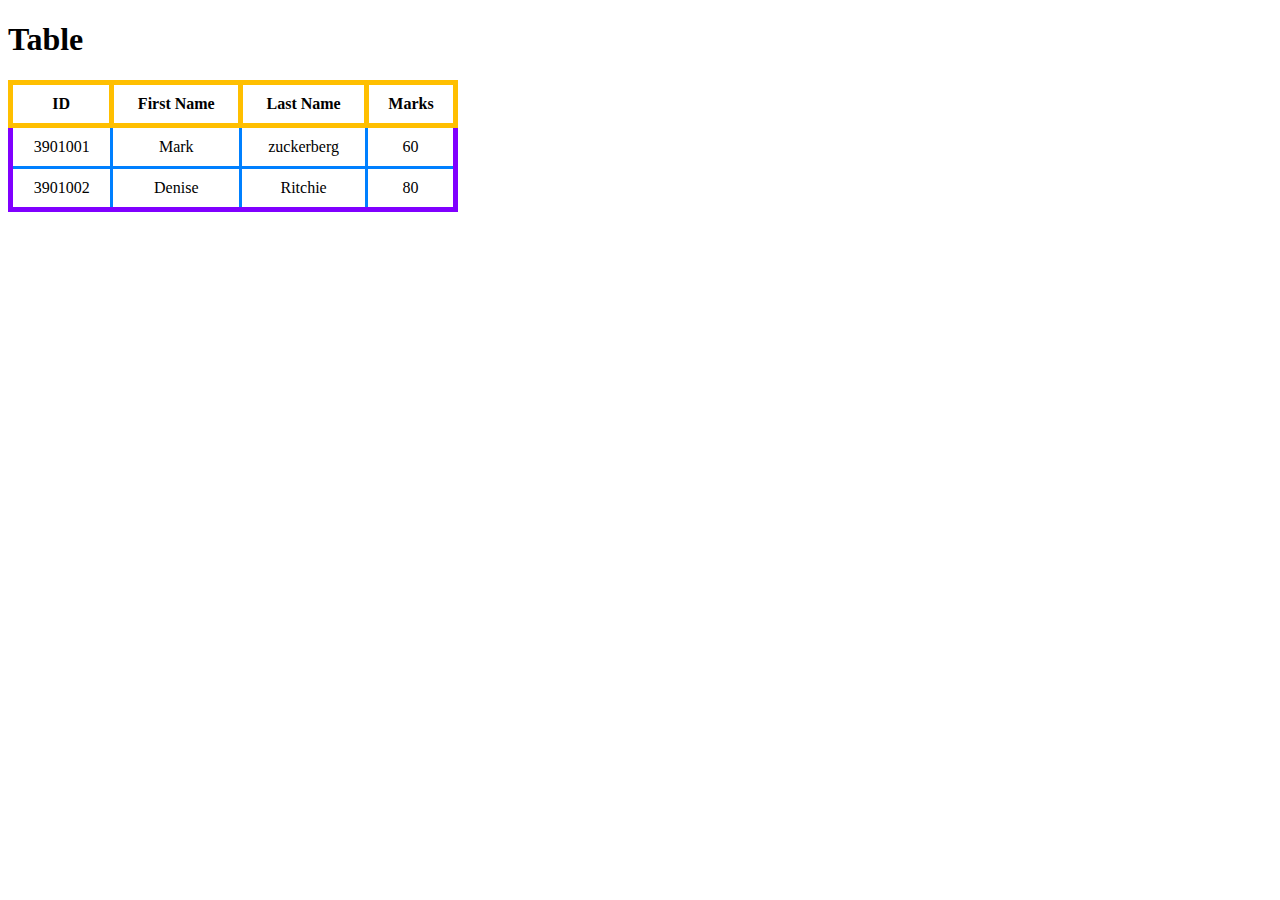
<file: index.html>
<!DOCTYPE html>
<html lang="en">
    <head>
        <meta charset="UTF-8">
        <title>HTML Table</title>
        <link rel="stylesheet" href="style.css">
    </head>
    <body>
        <h1>Table</h1>
        <table style="width:450px">
             <tr>
                <th>ID</th>
                <th>First Name</th>
                <th>Last Name</th>
                <th>Marks</th>
             </tr>
             <tr>
                <td>3901001</td>
                <td>Mark</td>
                <td>zuckerberg</td>
                <td>60</td>
             </tr>
            <tr>
                <td>3901002</td>
                <td>Denise</td>
                <td>Ritchie</td>
                <td>80</td>
            </tr>
        </table>
    </body>
</html>
</file>
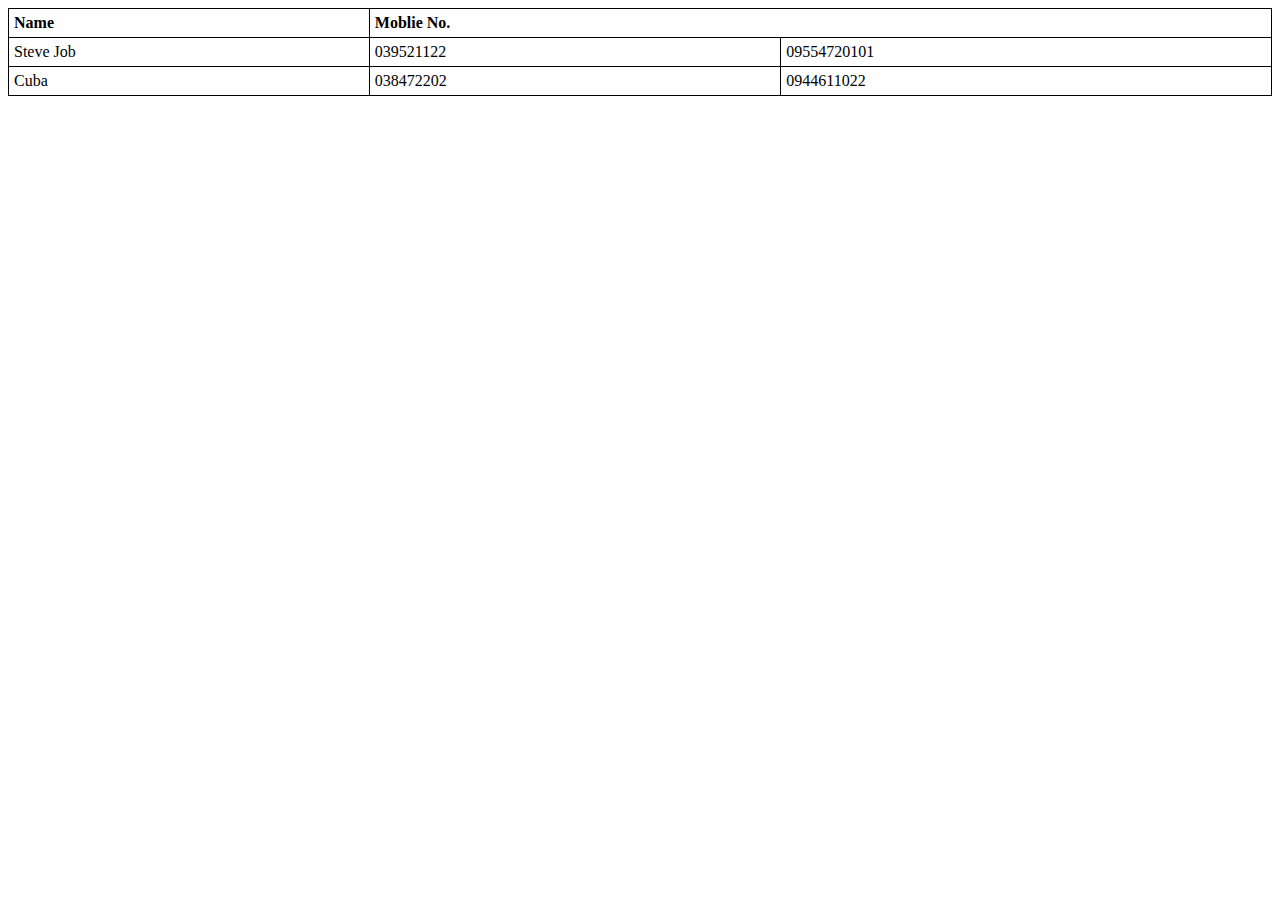
<file: colspan.html>
<!DOCTYPE html>
<html land="en">
    <head>
        <meta charset="utf-8">
        <title>
            Table Colspan
        </title>
        <link rel="stylesheet" href="colspan.css"
        <body>
            <table style="width: 100%">
                <tr>
                    <th>Name</th>
                    <th colspan="2">Moblie No.</th>
                </tr>
                <tr>
                    <td>Steve Job</td>
                    <td>039521122</td>
                    <td>09554720101</td>
                </tr>
                <tr>
                    <td>Cuba</td>
                    <td>038472202</td>
                    <td>0944611022</td>
                </tr>
            </table>
        </body>
    </head>
</html>
</file>
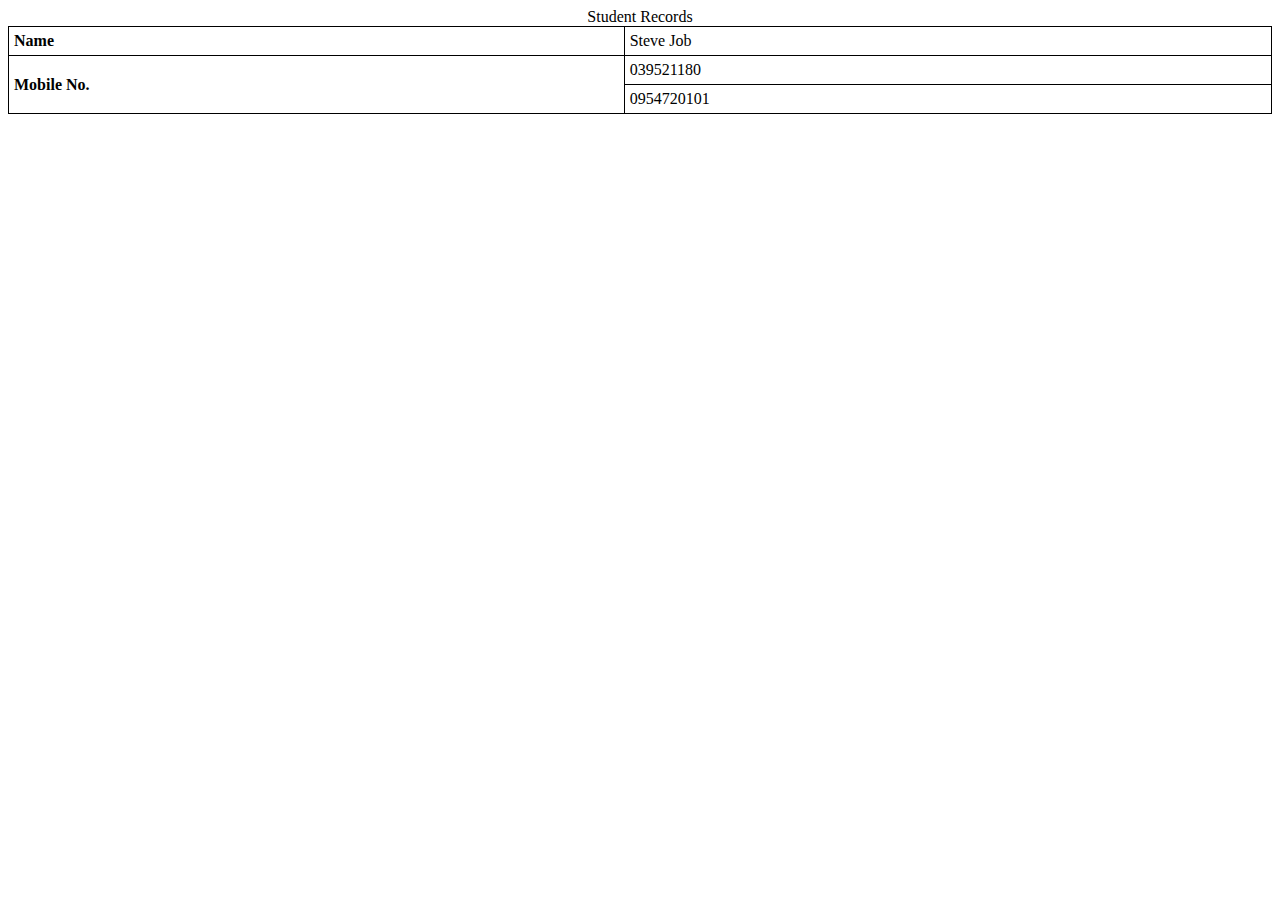
<file: rowspan.html>
<!DOCTYPE html>
<html lang="en">
    <head>
        <meta charset="utf-8">
        <title>Table Rowspan</title>
        <link rel="stylesheet" href="colspan.css">
    </head>
    <body>
        <table style="width: 100%">
            <caption>Student Records</caption>
            <tr>
                <th>Name</th>
                <td>Steve Job</td>
            </tr>
            <tr>
                <th rowspan="2">Mobile No.</th>
                <td>039521180</td>
            </tr>
            <tr>
                <td>0954720101</td>
            </tr>
        </table>
    </body>
</html>
</file>
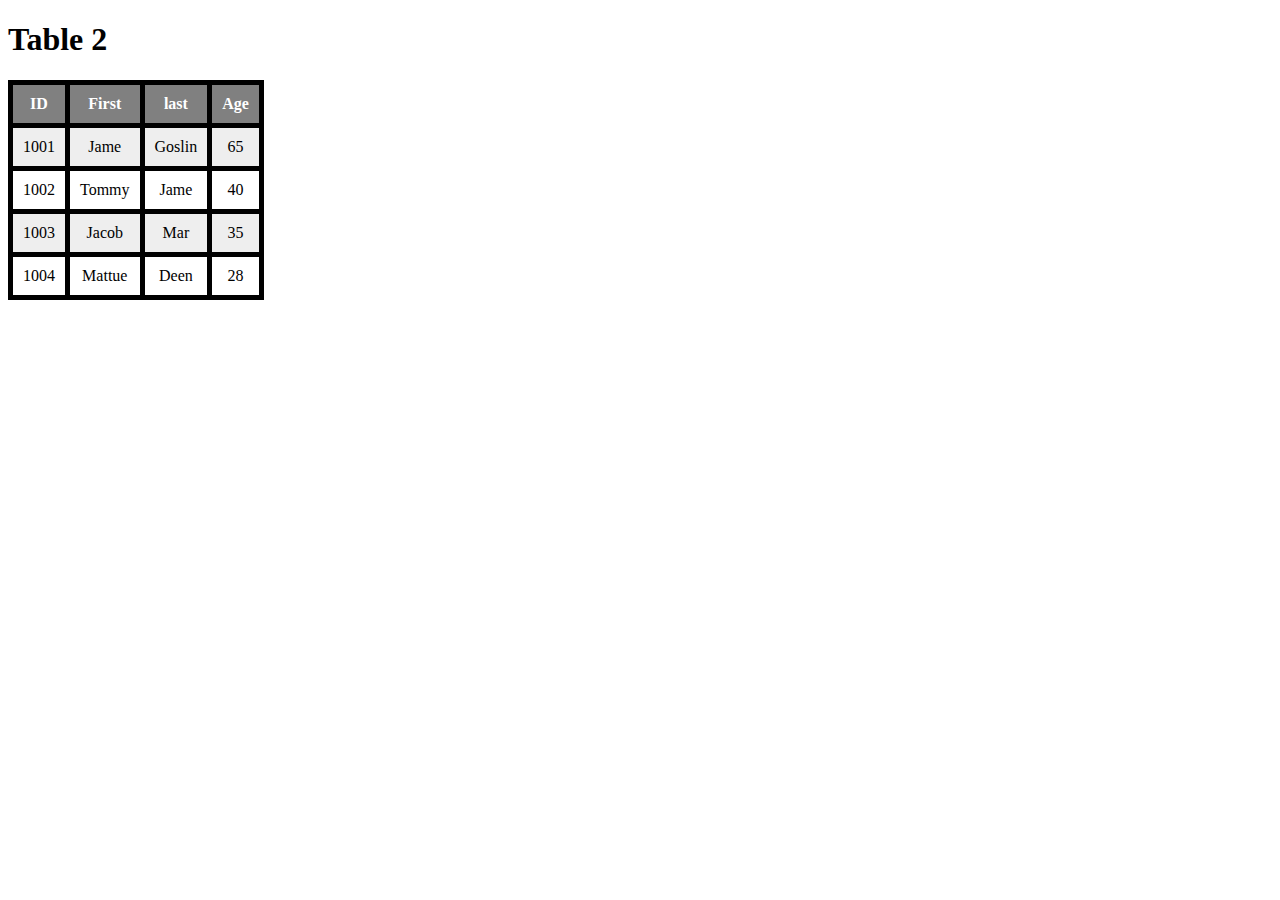
<file: table.html>
<!DOCTYPE html>
<html lang="en">
    <head>
        <meta charset="utf-8">
        <title>HTML Table</title>
        <link rel="stylesheet" href="table.css">
    </head>
    <body>
        <h1>Table 2</h1>
        <table id="alter">
        <tr>
            <th>ID</th>
            <th>First</th>
            <th>last</th>
            <th>Age</th>
        </tr>
        <tr>
            <td>1001</td>
            <td>Jame</td>
            <td>Goslin</td>
            <td>65</td>
        </tr>
        <tr>
            <td>1002</td>
            <td>Tommy</td>
            <td>Jame</td>
            <td>40</td>
        </tr>
        <tr>
            <td>1003</td>
            <td>Jacob</td>
            <td>Mar</td>
            <td>35</td>
        </tr>
        <tr>
            <td>1004</td>
            <td>Mattue</td>
            <td>Deen</td>
            <td>28</td>
        </tr>
        </table>
    </body>
</html>
</file>
<file: style.css>
table,th,td{
    border:5px solid #8000ff;
    border-collapse: collapse;
}
th,td{
    border:5px solid #ffbf00;
    padding: 10px;
    text-align: center;
}
td{
    border:3px solid #0080ff;
    padding: 10px;
    text-align: center;
}
</file>
<file: colspan.css>
table,th,td{
    border:1px solid black;
    border-collapse: collapse ;
}
th,td{
    padding: 5px;
    text-align: left;
}
</file>
<file: table.css>
table{
    border:1px solid#ff8000;
    border-collapse: collapse;
}
th,td{
    border:5px solid #000000;
    padding: 10px;
    text-align: center;
}
table#alter tr:nth-child(even){
    background-color:#eee;
}
table#alter tr:nth-child(odd){
    background-color:#fff;
}
table#alter th{
    color:white;
    background-color: gray;
}
</file>
